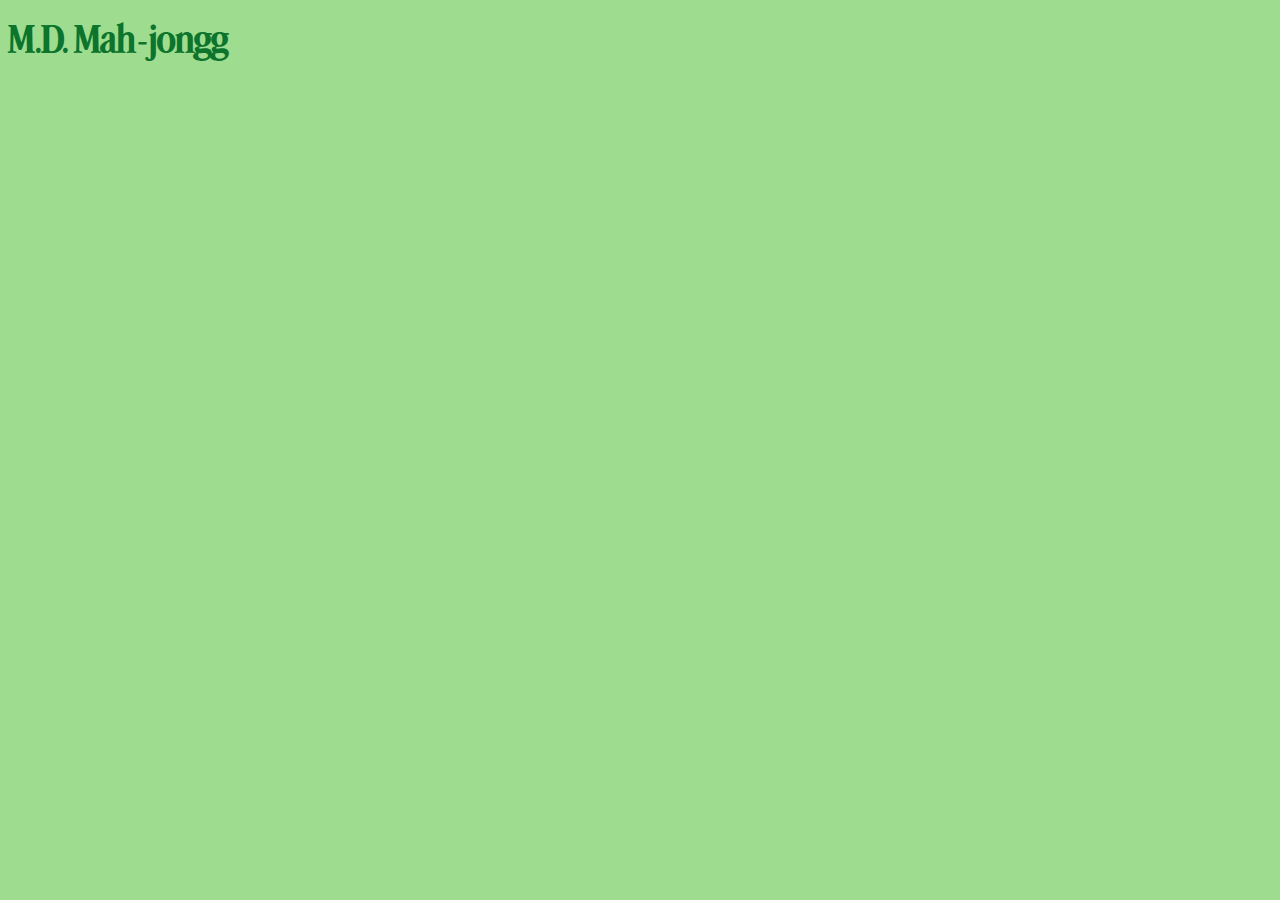
<file: pages/mahjong.html>
<!DOCTYPE html>
<html lang="en">
<head>
    <meta charset="UTF-8">
    <meta name="viewport" content="width=device-width, initial-scale=1.0">
    <title>MD MAhjong</title>
    <link 
    rel="stylesheet"
    href="../mahjong.css">
    <!--Caprasimo Google font-->
    <link 
    href="https://fonts.googleapis.com/css2?family=Caprasimo&display=swap" rel="stylesheet">
    <!--DM Serif Display Google font-->
    <link 
    href="https://fonts.googleapis.com/css2?family=DM+Serif+Display:ital@0;1&display=swap" 
    rel="stylesheet">
    <!--Chinese font-->
    <link 
    href="https://fonts.googleapis.com/css2?family=Zen+Antique+Soft&display=swap" rel="stylesheet">
</head>
<body>
    <h1>M.D. Mah-jongg</h1>
</body>
</html>
</file>
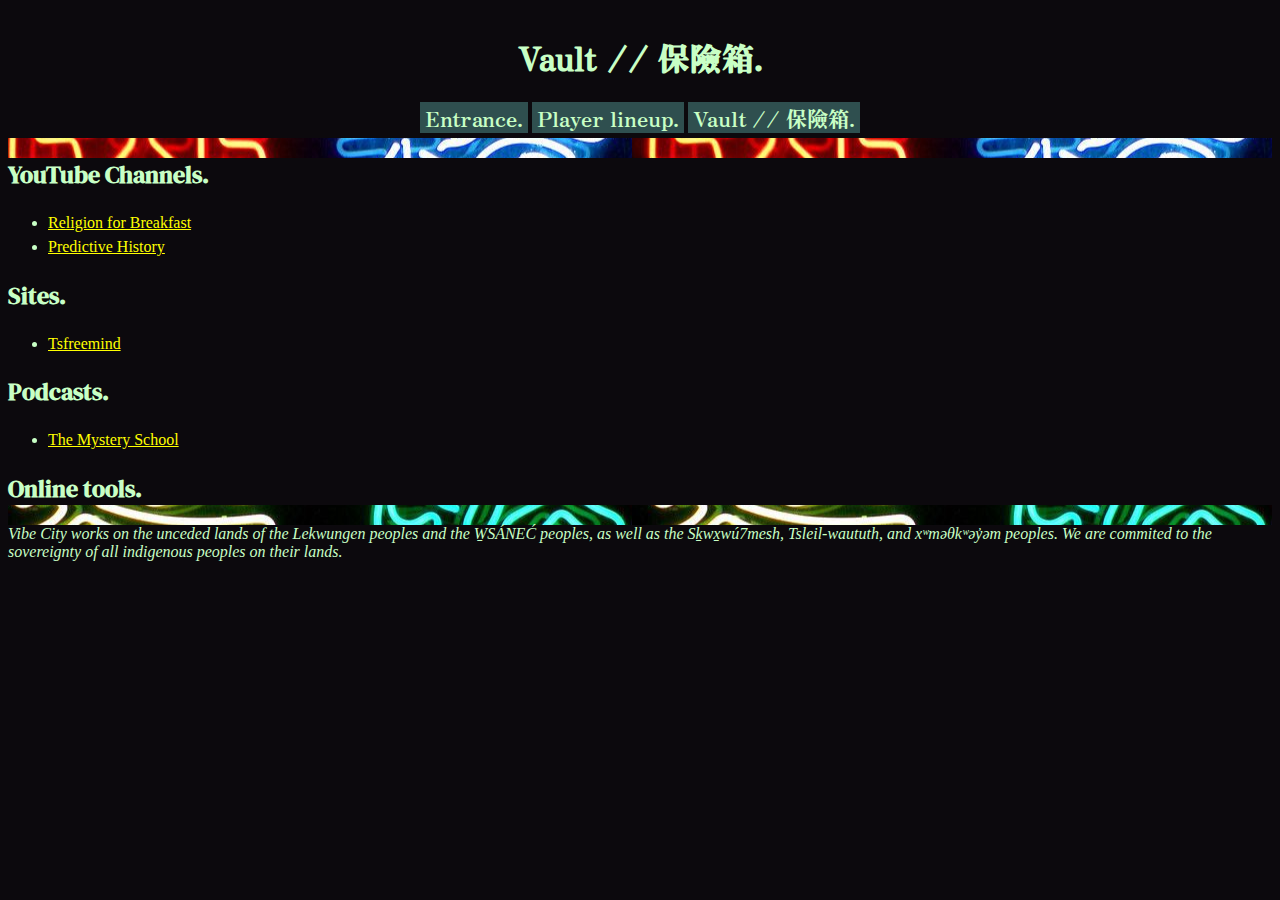
<file: pages/resources.html>
<!DOCTYPE html>
<html lang="en">
<head>
    <meta charset="UTF-8">
    <meta name="viewport" content="width=device-width, initial-scale=1.0">
    <title>Itadakkimasu.</title>
    <link 
        rel="stylesheet"
        href="../style.css">
        <!--DM Serif Display Google font-->
        <link 
        href="https://fonts.googleapis.com/css2?family=DM+Serif+Display:ital@0;1&display=swap" 
        rel="stylesheet">
        <!--Chinese font-->
        <link 
        href="https://fonts.googleapis.com/css2?family=Zen+Antique+Soft&display=swap" rel="stylesheet">
</head>
<body>
    <header>
        <h1 class="chinese">Vault // 保險箱.</h1>
        <nav>
            <a href="../index.html">Entrance.</a>
            <a href="../pages/about.html">Player lineup.</a>
            <a href="./resources.html" class="chinese">Vault // 保險箱.</a>
        </nav>
    </header>
    <main>
        <section>
            <h2>YouTube Channels.</h2>
            <ul>
                <li><a href="">Religion for Breakfast</a></li>
                <li><a href="">Predictive History</a></li>
            </ul>
            <h2>Sites.</h2>
            <ul>
                <li><a href="https://www.tsfreemind.com">Tsfreemind</a></li>
            </ul>
            <h2>Podcasts.</h2>
            <ul>
                <li><a href="">The Mystery School</a></li>
            </ul>
            <h2>Online tools.</h2>
        </section>
    </main>
    <footer>
            <p>Vibe City works on the unceded lands of the Lekwungen peoples and the W̱SÁNEĆ peoples, as well as the Sḵwx̱wú7mesh, Tsleil-waututh, and xʷməθkʷəy̓əm peoples. We are commited to the sovereignty of all indigenous peoples on their lands.</p>
    </footer>
</body>
</html>
</file>
<file: mahjong.css>
@font-face {
    font-family: Advercase;
    src: url(./fonts/AdvercaseFont-Demo-Regular.otf);
}

@font-face {
    font-family: Advercase Bold;
    src: url(./fonts/AdvercaseFont-Demo-Bold.otf);
    font-weight: bold;
}

h1 {
    font-family: Advercase Bold, 'Times New Roman', Times, serif;
    color: #0c742b;
}

h2 {
    font-family: DM Serif Display, 'Times New Roman', Times, serif;
}

body {
    background-color:#9edc90;
    font-family: Advercase Bold, 'Times New Roman', Times, serif;
}
</file>
<file: style.css>
@font-face {
    font-family: Advercase Bold;
    src: url(./fonts/AdvercaseFont-Demo-Bold.otf);
    font-weight: bold;
}

* {
    color: rgb(200, 255, 197);
    background-color:#0c090d;
    font-family: 'Times New Roman', Times, serif, 'DM Serif Display', 'Courier New', Courier, monospace;
}

body {
background-image: url("./assets/bg.jpg");
background-position: right;
}

h1 {
    font-family: 'Advercase Bold', 'DM Serif Display', 'Times New Roman', Times, serif;
    font-weight: bold;
}

h2 {
    font-family: 'DM Serif Display', 'Advercase Bold', 'Times New Roman', Times, serif;
}

a {
    color: yellow;
    /* font-family: Zen Antique Soft, 'Times New Roman', Times, serif, 'Courier New', Courier, monospace; */
}

header {
    text-align: center;
    padding: 5px 20px;
    max-width: 1250px;
    margin: 0 auto;
}

header a {
    font-family: 'Zen Antique Soft', 'DM Serif Display', 'Times New Roman', Times, serif;
    text-decoration: none;
    font-size: 16pt;
    color:rgb(200, 255, 197);
    background-color: darkslategrey;
    padding: 0 5px;
}

a:hover {
    font-weight: bold;
}

ul {
    line-height: 1.5;
}

footer {
    font-style: italic;
}

.container {
    margin: 0 auto;
    padding: 20px;
    max-width: 1250px;
    background-color: #0c090d;
}

.image {
    width: 1500px;
    height: 200px;
    background-image: url("./assets/jiang2.png");
}

.chinese {
    font-family: 'Zen Antique Soft', 'DM Serif Display', 'Times New Roman', Times, serif;
}

.infobox {
    margin-top: 20px;
    display: block;
    padding: 0 5px;
    background-color: darkslategrey;
    border: 1px solid rgb(200, 255, 197);
}

#boxtext {
    margin: 0;
    background-color: darkslategrey;
    line-height: 1.5;
}

.flex-container {
    display: flex;

}

.flex-img {
    display: block;
    height: 600px;
    width: 1000px;
    margin: 0px 0px 0px 50px;
}
</file>
